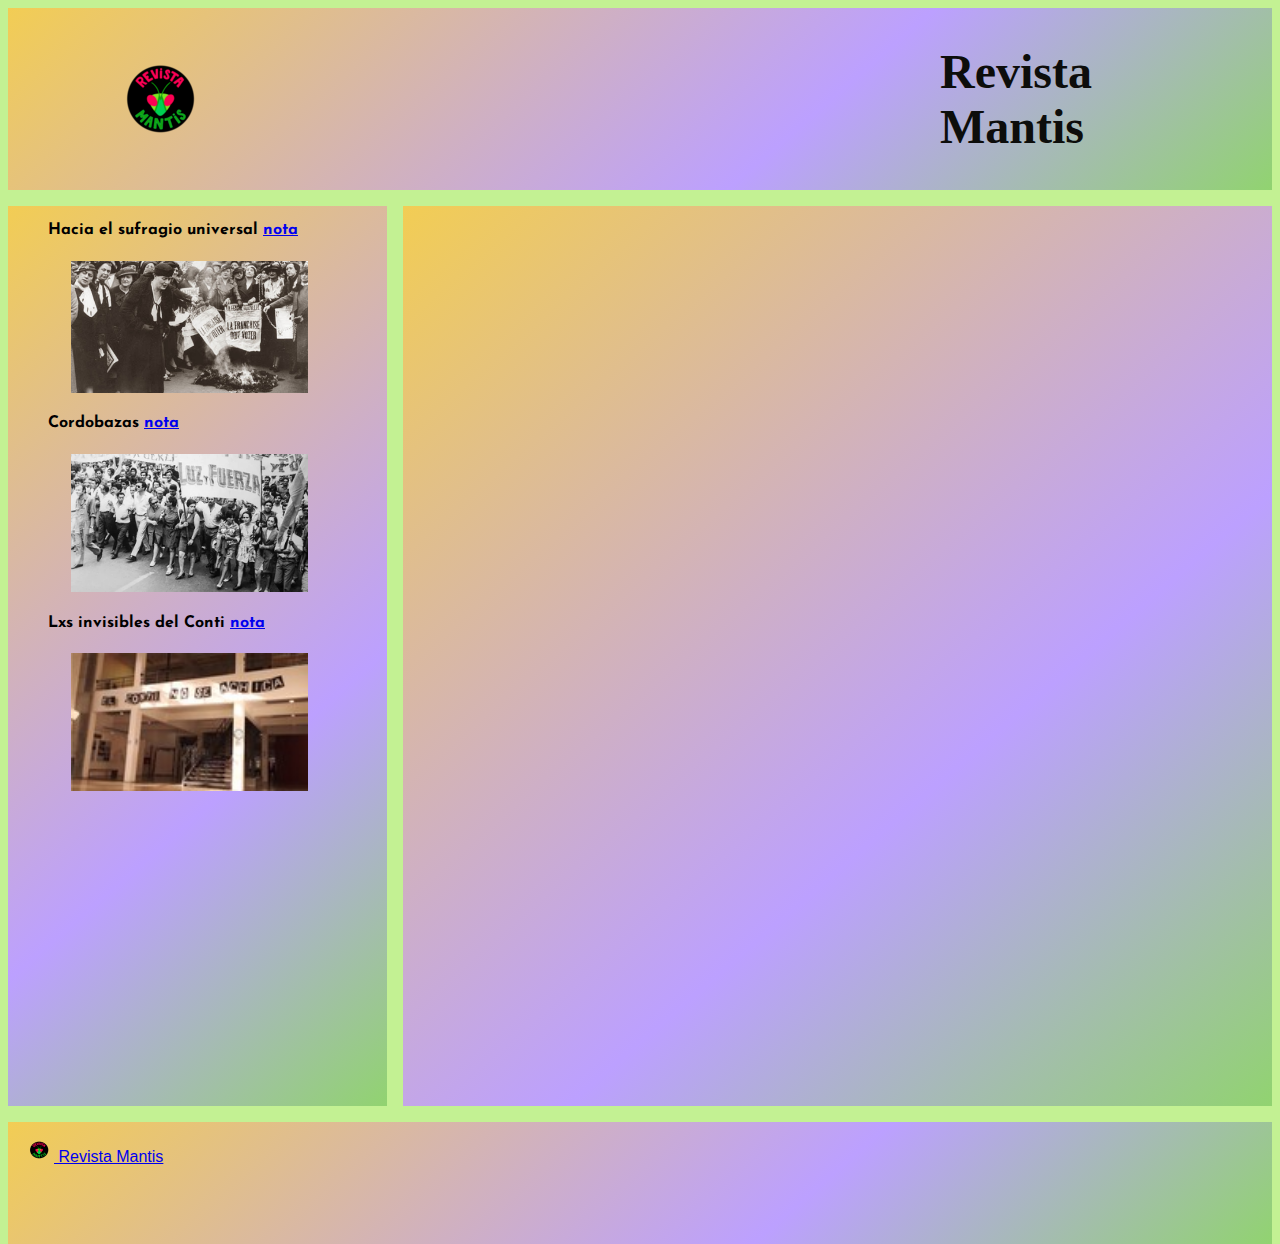
<file: index.html>
<!DOCTYPE html>
<html lang="en">
<head>
    <meta charset="UTF-8">
    <meta http-equiv="X-UA-Compatible" content="IE=edge">
    <meta name="viewport" content="width=, initial-scale=1.0">
    <link href="https://cdn.jsdelivr.net/npm/bootstrap@5.1.3/dist/css/bootstrap.min.css" rel="stylesheet" integrity="sha384-1BmE4kWBq78iYhFldvKuhfTAU6auU8tT94WrHftjDbrCEXSU1oBoqyl2QvZ6jIW3" crossorigin="anonymous">
    <link rel="stylesheet" href="./style.css">
    <link href="https://fonts.googleapis.com/css2?family=Anton&family=Cinzel&family=Didact+Gothic&family=Josefin+Sans:wght@100&family=Macondo&family=Permanent+Marker&family=Sacramento&display=swap" rel="stylesheet">
    <title>Revista Mantis</title>
</head>
<body>
        <header class="o-header">
            <img class="navPrincipal" src="./logo.png" alt="logo de Revista Mantis">
           <div class="box">
            <h1 class="principal">Revista Mantis</h1>
           </div>
        </header>
        <aside class="o-aside">
            <ul class="menuNotas" >
                <li>Hacia el sufragio universal
                    <a href="./sufragistas.html">nota</a>
                </li>
                <img class="imagenes" src="./sufragistas.png" alt="mujeres sufragistas"
                >
                <li>Cordobazas <a href="./cordobazas.html">nota</a></li> 
                <img class="imagenes" src="./cordobazo-mujeres.png" alt="movilización de mujeres en el cordobazo">
                <li>Lxs invisibles del Conti <a href="./conti.html">nota</a></li>
                <img class="imagenes"  src="./imagenes/conti (copia).jpg" alt="Centro cultural Conti, pancarta de la muestra Para todes, tode.">
            </ul>
        </aside>
        <main class="o-main">
            <iframe width="560" height="315" src="https://www.youtube.com/embed/C-ZIZC_Q4FY" title="YouTube video player" frameborder="0" allow="accelerometer; autoplay; clipboard-write; encrypted-media; gyroscope; picture-in-picture" allowfullscreen></iframe>
        </main>
        <footer class="o-footer">
  
            <nav class="navbar navbar-light bg-light">
                <div class="container-fluid">
                  <a class="navbar-brand" href="#">
                    <img src="./logo.png" alt="" width="30" height="24" class="d-inline-block align-text-top">
                    Revista Mantis
                  </a>
                </div>
            </nav>
        </footer>
        <script src="https://cdn.jsdelivr.net/npm/bootstrap@5.1.3/dist/js/bootstrap.bundle.min.js" integrity="sha384-ka7Sk0Gln4gmtz2MlQnikT1wXgYsOg+OMhuP+IlRH9sENBO0LRn5q+8nbTov4+1p" crossorigin="anonymous"></script>
</body>
</html>
</file>
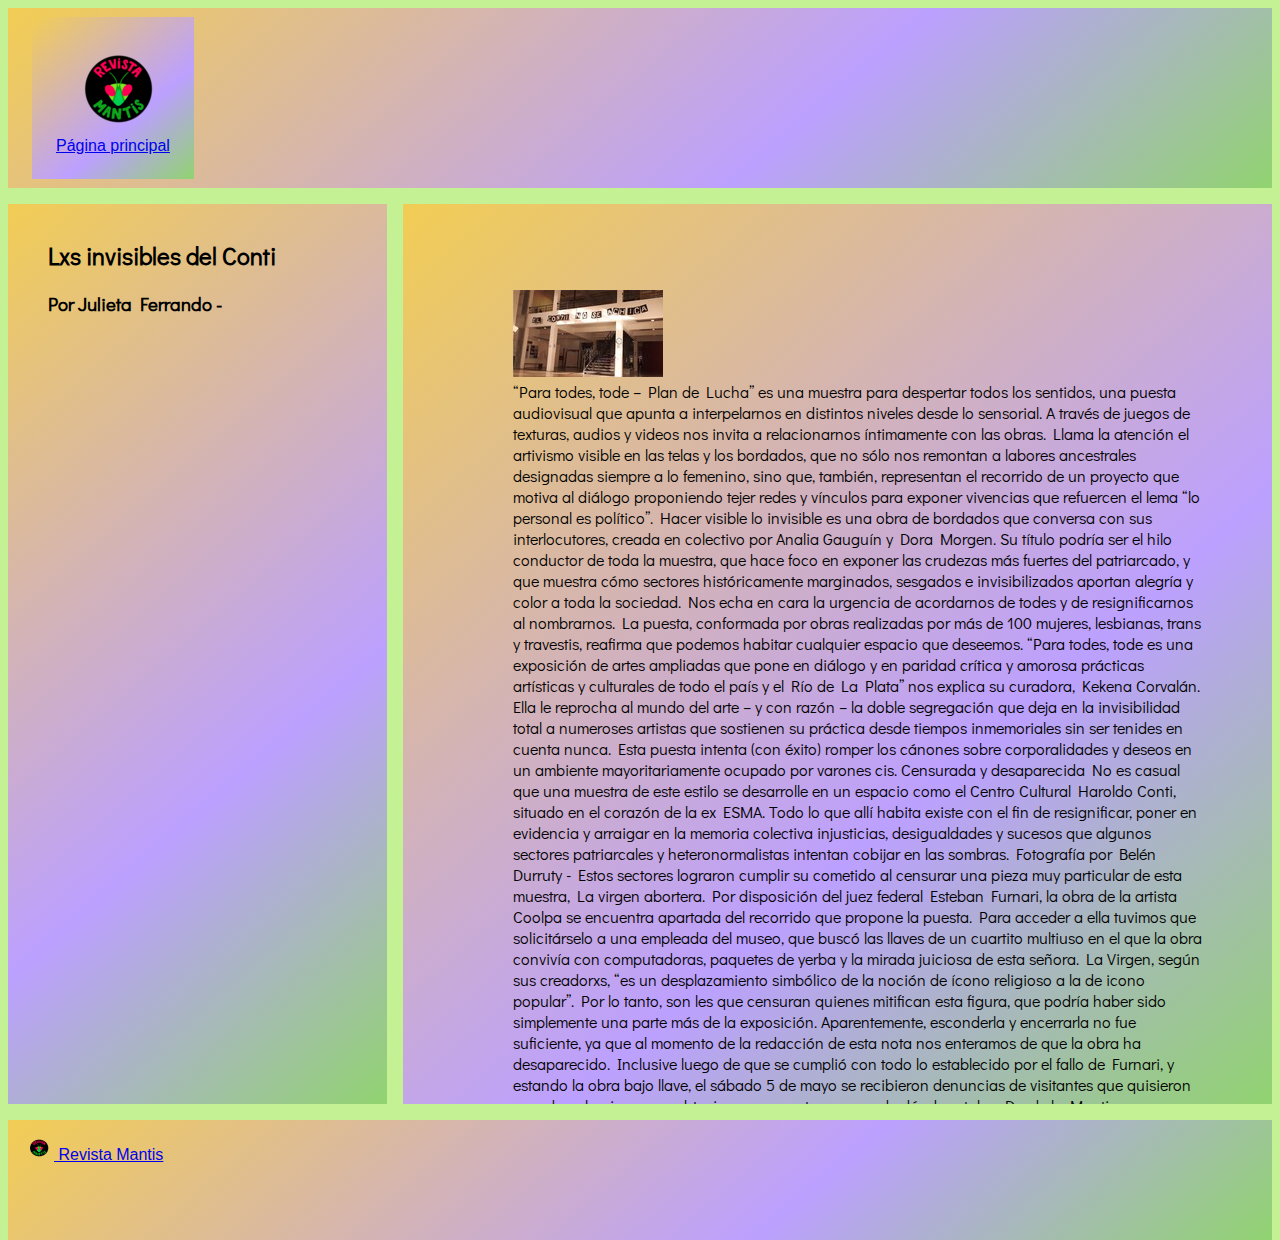
<file: conti.html>
<!DOCTYPE html>
<html lang="es">
<head>
    <meta charset="UTF-8">
    <meta http-equiv="X-UA-Compatible" content="IE=edge">
    <meta name="viewport" content="width=device-width, initial-scale=1.0">
    <link href="https://cdn.jsdelivr.net/npm/bootstrap@5.1.3/dist/css/bootstrap.min.css" rel="stylesheet" integrity="sha384-1BmE4kWBq78iYhFldvKuhfTAU6auU8tT94WrHftjDbrCEXSU1oBoqyl2QvZ6jIW3" crossorigin="anonymous">
    <link rel="stylesheet" href="./style.css">
    <link href="https://fonts.googleapis.com/css2?family=Anton&family=Cinzel&family=Didact+Gothic&family=Josefin+Sans:wght@100&family=Macondo&family=Permanent+Marker&family=Sacramento&display=swap" rel="stylesheet">
    <title>Lxs invisibles del Conti</title>
</head>
<body>
    <header class="o-header" >
        <nav class="o-header" > 
            <img class="navPrincipal" src="./logo.png" alt="logo de Revista Mantis"> 
            <a class="back" href="./index.html">Página principal</a>
        </nav>
    </header>
    <main class="o-main" >
       <ul>
           <li>
               <img src="./conti.jpg" alt="muestra Para todes, tode">
           </li>
       <li>“Para todes, tode – Plan de Lucha” es una muestra para despertar todos los sentidos, una puesta audiovisual que apunta a interpelarnos en distintos niveles desde lo sensorial. A través de juegos de texturas, audios y videos nos invita a relacionarnos íntimamente con las obras.
        
        Llama la atención el artivismo visible en las telas y los bordados, que no sólo nos remontan a labores ancestrales designadas siempre a lo femenino, sino que, también, representan el recorrido de un proyecto que motiva al diálogo proponiendo tejer redes y vínculos para exponer vivencias que refuercen el lema “lo personal es político”.
        
        
        Hacer visible lo invisible es una obra de bordados que conversa con sus interlocutores, creada en colectivo por Analia Gauguín y Dora Morgen. Su título podría ser el hilo conductor de toda la muestra, que hace foco en exponer las crudezas más fuertes del patriarcado, y que muestra cómo sectores históricamente marginados, sesgados e invisibilizados aportan alegría y color a toda la sociedad.
        
        Nos echa en cara la urgencia de acordarnos de todes y de resignificarnos al nombrarnos. La puesta, conformada por obras realizadas por más de 100 mujeres, lesbianas, trans y travestis, reafirma que podemos habitar cualquier espacio que deseemos.
        
        “Para todes, tode es una exposición de artes ampliadas que pone en diálogo y en paridad crítica y amorosa prácticas artísticas y culturales de todo el país y el Río de La Plata” nos explica su curadora, Kekena Corvalán. 
        
        Ella le reprocha al mundo del arte – y con razón – la doble segregación que deja en la invisibilidad total a numeroses artistas que sostienen su práctica desde tiempos inmemoriales sin ser tenides en cuenta nunca. Esta puesta intenta (con éxito) romper los cánones sobre corporalidades y deseos en un ambiente mayoritariamente ocupado por varones cis.
        
        Censurada y desaparecida
        
        No es casual que una muestra de este estilo se desarrolle en un espacio como el Centro Cultural Haroldo Conti, situado en el corazón de la ex ESMA. Todo lo que allí habita existe con el fin de resignificar, poner en evidencia y arraigar en la memoria colectiva injusticias, desigualdades y sucesos que algunos sectores patriarcales y heteronormalistas intentan cobijar en las sombras.
        
        
        Fotografía por Belén Durruty - 
        Estos sectores lograron cumplir su cometido al censurar una pieza muy particular de esta muestra, La virgen abortera. Por disposición del juez federal Esteban Furnari, la obra de la artista Coolpa se encuentra apartada del recorrido que propone la puesta. Para acceder a ella tuvimos que solicitárselo a una empleada del museo, que buscó las llaves de un cuartito multiuso en el que la obra convivía con computadoras, paquetes de yerba y la mirada juiciosa de esta señora. La Virgen, según sus creadorxs, “es un desplazamiento simbólico de la noción de ícono religioso a la de icono popular”. Por lo tanto, son les que censuran quienes mitifican esta figura, que podría haber sido simplemente una parte más de la exposición.
        
        Aparentemente, esconderla y encerrarla no fue suficiente, ya que al momento de la redacción de esta nota nos enteramos de que la obra ha desaparecido. Inclusive luego de que se cumplió con todo lo establecido por el fallo de Furnari, y estando la obra bajo llave, el sábado 5 de mayo se recibieron denuncias de visitantes que quisieron acceder a la pieza y no obtuvieron respuestas acerca de dónde estaba.
        
        Desde la Mantis, repudiamos cualquier tipo de censura, y al mismo tiempo denunciamos que son estas decisiones las que dan fundamento a las políticas de desfinanciamiento de los espacios culturales.  
        La muestra colectiva “Para todes, tode – Plan de lucha” se mantendrá estable hasta el 19 de mayo de 2019 inclusive, con entrada gratuita y abierta a todo público, entre tantas otras obras que ofrece este espacio, hoy desfinanciado por el gobierno de Mauricio Macri. Les recomendamos fuertemente acercarse a recorrerlo.        
           </li>
    </main>
<aside class="o-aside">
    <div class="sideBarNotas" >
        <ul>
            <li><h2>Lxs invisibles del Conti</h2></li>
            <li><h3>Por Julieta Ferrando -</h3></li>
        </ul>   

    </div>
</aside>

<footer class="o-footer">
   
    <nav class="navbar">
        <div class="container-fluid">
          <a class="navbar-brand" href="#">
            <img src="./logo.png" alt="" width="30" height="24" class="d-inline-block align-text-top">
            Revista Mantis
          </a>
        </div>
    </nav>
</footer>
<script src="https://cdn.jsdelivr.net/npm/bootstrap@5.1.3/dist/js/bootstrap.bundle.min.js" integrity="sha384-ka7Sk0Gln4gmtz2MlQnikT1wXgYsOg+OMhuP+IlRH9sENBO0LRn5q+8nbTov4+1p" crossorigin="anonymous"></script>  
</body>
</html>
</file>
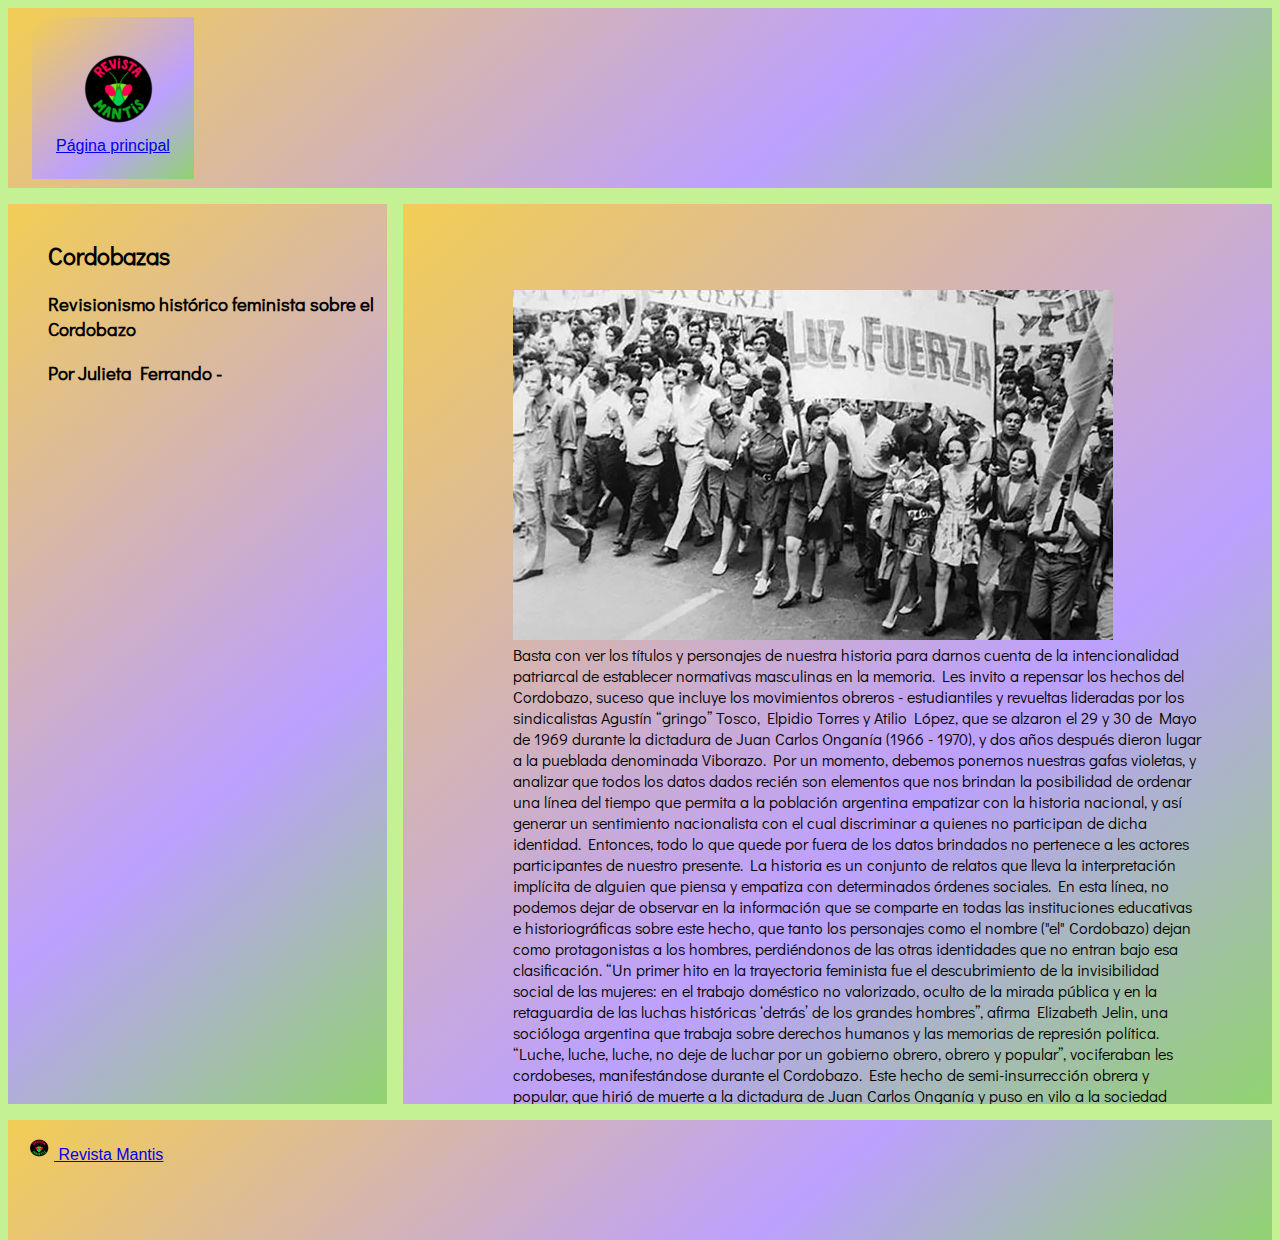
<file: cordobazas.html>
<!DOCTYPE html>
<html lang="Es">
<head>
    <meta charset="UTF-8">
    <meta http-equiv="X-UA-Compatible" content="IE=edge">
    <meta name="viewport" content="width=device-width, initial-scale=1.0">
    <link href="https://cdn.jsdelivr.net/npm/bootstrap@5.1.3/dist/css/bootstrap.min.css" rel="stylesheet" integrity="sha384-1BmE4kWBq78iYhFldvKuhfTAU6auU8tT94WrHftjDbrCEXSU1oBoqyl2QvZ6jIW3" crossorigin="anonymous">
    <link rel="stylesheet" href="./style.css">
    <link href="https://fonts.googleapis.com/css2?family=Anton&family=Cinzel&family=Didact+Gothic&family=Josefin+Sans:wght@100&family=Macondo&family=Permanent+Marker&family=Sacramento&display=swap" rel="stylesheet">
    <title>Cordobazas</title>
</head>
<body>
    <header class="o-header" >
        <nav class="o-header" > 
            <img class="navPrincipal" src="./logo.png" alt="logo de Revista Mantis"> 
            <a href="./index.html">Página principal</a>
        </nav>
    </header>
    <main class="o-main" >
    <ul>
        <li>
            <img src="./cordobazo-mujeres.png" alt="movilización de mujeres en el Cordobazo">
        </li>
        <li>
 Basta con ver los títulos y personajes de nuestra historia para darnos cuenta de la intencionalidad patriarcal de establecer normativas masculinas en la memoria. 

Les invito a repensar los hechos del Cordobazo, suceso que incluye los movimientos obreros - estudiantiles y revueltas lideradas por los sindicalistas Agustín “gringo” Tosco, Elpidio Torres y Atilio López, que se alzaron el 29 y 30 de Mayo de 1969 durante la dictadura de Juan Carlos Onganía (1966 - 1970), y dos años después dieron lugar a la pueblada denominada Viborazo. 

Por un momento, debemos ponernos nuestras gafas violetas, y analizar que todos los datos dados recién son elementos que nos brindan la posibilidad de ordenar una línea del tiempo que permita a la población argentina empatizar con la historia nacional, y así generar un sentimiento nacionalista con el cual discriminar a quienes no participan de dicha identidad.

Entonces, todo lo que quede por fuera de los datos brindados no pertenece a les actores participantes de nuestro presente. La historia es un conjunto de relatos que lleva la interpretación implícita de alguien que piensa y empatiza con determinados órdenes sociales. En esta línea, no podemos dejar de observar en la información que se comparte en todas las instituciones educativas e historiográficas sobre este hecho, que tanto los personajes como el nombre ("el" Cordobazo) dejan como protagonistas a los hombres, perdiéndonos de las otras identidades que no entran bajo esa clasificación. 

“Un primer hito en la trayectoria feminista fue el descubrimiento de la invisibilidad social de las mujeres: en el trabajo doméstico no valorizado, oculto de la mirada pública y en la retaguardia de las luchas históricas ‘detrás’ de los grandes hombres”, afirma Elizabeth Jelin, una socióloga argentina que trabaja sobre derechos humanos y las memorias de represión política.

“Luche, luche, luche, no deje de luchar por un gobierno obrero, obrero y popular”, vociferaban les cordobeses, manifestándose durante el Cordobazo.

Este hecho de semi-insurrección obrera y popular, que hirió de muerte a la dictadura de Juan Carlos Onganía y puso en vilo a la sociedad burguesa, abrió un proceso revolucionario que sólo pudo ser en parte sofocado con el golpe genocida de la última dictadura cívico militar de 1976. Gobernó la alianza entre el nacionalismo y el liberalismo económico, que tuvieron como resultado una represión social constante, oscurantismo intelectual y cultural y un plan de ajuste exacerbados. 

El Ministro de Economía Adalbert Krieger Vasena llevó a cabo un plan económico que devaluó la moneda un 40%, congeló salarios por dos años, suspendió los convenios colectivos de trabajo, y dio lugar a una Ley de Hidrocarburos, que permitía a las empresas privadas participar de la explotación petrolera y una ley de alquileres a favor de la especulación inmobiliaria. Estas políticas dejaron a la población ‘patas para arriba’. No podemos pensar que sólo afectaron a los hombres y que estos fueron los únicos que pudieron observarlo y levantarse contra a él.


Recopilación de retratos por Biabiana Fulchieri -
“Las ellas del Cordobazo son resistencia y esperanza”

Luego de tanta invisibilidad, represión, desestimación y silenciamiento, las mujeres y disidencias decimos una vez más basta, volviendo a tomar los lugares que nos pertenecen en la sociedad, unides y organizades. Envalentonada por este movimiento que nos abraza,  Bibiana Fulchieri presentó en el Centro Cultural de la Cooperación: El Cordobazo de las mujeres. Memorias. En él la autora se encontró con las grandes dificultades de encontrar a las mujeres en los archivos oficiales, ya que deliberadamente no existen más que como acompañantes de alguien. Señala en el epílogo del libro: “Cuando figuran mujeres en las crónicas son presentadas como ‘señoras de’. No hay epígrafes con nombres de pila en las fotos donde aparecen mujeres, y el colmo, tal vez, fue que en los listados de los detenidos tras el Cordobazo, había varones con nombres y apellidos y ‘una femenina’. Esta problemática estuvo lejos de generarle un inconveniente. Cuenta Bibiana: “Decidí conformar un abanico lo más plural posible de voces femeninas de diversas ideologías, ámbitos laborales y sociales”, explica.

Para hacer este libro, Fulchieri, con el afán de encontrar a las mujeres, revisó los archivos fílmicos de la Universidad Nacional de Córdoba, para dar cuenta de los territorios donde se las podía ver. Finalmente se dirigió al Archivo General de la Nación, donde se topó con otra dificultad: pidió ver “Mujeres en las manifestaciones del Cordobazo”, pero no estaban catalogadas así. Se llevó entonces la carpeta que comprende todos los archivos del hecho histórico desde 1966 a 1976. “Me dije: es necesario que estas mujeres existan, que tengan nombre, y las tenemos que salir a buscar con el Estado”.


Ilustración por Sofía Ferrán -
Esta árdua tarea recopiló los testimonios de quienes debieron ser nombradas por la historia y deliberadamente borradas. La publicación reúne los testimonios de Nené Peña, Soledad García Quiroga, María Lila García, Lina Averna, Ida Heumann, Marta Aguirre, Susy Carranza, Isabel Guzmán, Marilí Piotti, María Cristina Salvarezza, Dinora Gebennini, Flora Quinteros, Marta Sagadín, Avelina Ferramola, Susana Fiorito, Lucía Fortuna, Reyna Carranza, Laura Sabasta, Ilda Bustos y Patricia López.

Ellas eran algunas de las obreras y estudiantes que aparecían en las fotos, en las tomas de las fábricas y en las calles. Pertenecían a distintas áreas como Luz y Fuerza, SITRAC-SITRAM (Sindicato de Trabajadores de ConCord - Sindicato de Trabajadores MaterFer), bancaries, docentes, sindicatos del Calzado y del Vidrio, ATE, movimientos de estudiantes secundaries y universitaries y trabajadoras de casas de familia. También participaban las que estaban cerca de sacerdotes tercermundistas y las que acompañaban en la lucha a sus compañeros de vida o a sus padres.


Fotografía por Bibiana  Fulchieri -
Otra vez nos vemos en la obligación de darnos cuenta que sigue siendo un recorte donde queda mucho por fuera. En relación a esto, Bibiana Fulchieri cuenta: “El recorte fue arduo porque me di con una cantidad de mujeres protagonistas del Cordobazo que las tenía enfrente de mi vista, en las marchas actuales, donde se reclaman derechos de todo tipo, y también están a la cabeza de bibliotecas, organizaciones de derechos humanos, gremios, colegios profesionales, como en el caso de Lucía Fortuna, en Río Cuarto, al frente del Colegio de Arquitectos, una de las protagonistas del libro con enorme militancia en los días del Viborazo y posteriores luchas en contra la dictadura de Onganía”.

Su libro nos deja la sensación de que las mujeres estaban en todos los frentes: doméstico, social, laboral, cultural, estudiantil, gremial y como militantes políticas. “Me llamó mucho la atención encontrarlas liderando sectores como el del trabajo metalúrgico y otros vinculados a la actividad autopartista (Lina Averna - Fábrica Ilasa). Pero eran miles en actividades como la docencia, salud, alimentos, calzado, textiles, gráficas, tareas domésticas, etc.” narra Bibiana. 


Muestra fotográfica de Bibiana Fulchieri -
Su trabajo, propone dejar de normalizar la historia y comprender que toda la información historiográfica que nos llega es parte de un proyecto más grande con la intencionalidad de someternos dentro de un límite de pensamiento. Entender la historia como un tarea común de las poblaciones nos permitirá divisar los procesos en los que estamos y permitir legitimarlos con un pasado que nos une mucho más de lo que nos imaginamos. 

Bibiana Fulchieri nació en Río Cuarto en 1959. Estudió Ciencias de la Comunicación en la UNRC y egresó como técnica profesional en Comunicación por Imágenes. Entre 1980 y 1982 se desempeñó en PUNTAL. Ha colaborado con medios nacionales e internacionales. En la actualidad se desempeña como fotógrafa, periodista y gestora cultural independiente.

Poema inspirado en el cordobazo https://www.poemas-del-alma.com/blog/mostrar-poema-112141

Disco inspirado en el cordobazo

https://www.youtube.com/watch?v=nNP6hE7GmL4

Canción inspirada en el cordobazo

https://www.youtube.com/watch?v=HpXBlI6G-xg
</li>
</ul>
</main>
    <aside class="o-aside">
        <div class="sideBarNotas" >
            <ul>
                <li><h2>Cordobazas</h2></li>
                <li><h3> Revisionismo histórico  feminista sobre el Cordobazo</h3></li>
                <li><h3>Por Julieta Ferrando -</h3></li>
            </ul>   
         </div>
    </aside>

<footer class="o-footer"> 
        <nav class="navbar">
            <div class="container-fluid">
              <a class="navbar-brand" href="#">
                <img src="./logo.png" alt="" width="30" height="24" class="d-inline-block align-text-top">
                Revista Mantis
              </a>
            </div>
        </nav>
    </footer>
    <script src="https://cdn.jsdelivr.net/npm/bootstrap@5.1.3/dist/js/bootstrap.bundle.min.js" integrity="sha384-ka7Sk0Gln4gmtz2MlQnikT1wXgYsOg+OMhuP+IlRH9sENBO0LRn5q+8nbTov4+1p" crossorigin="anonymous"></script>
</body>
</html>
</file>
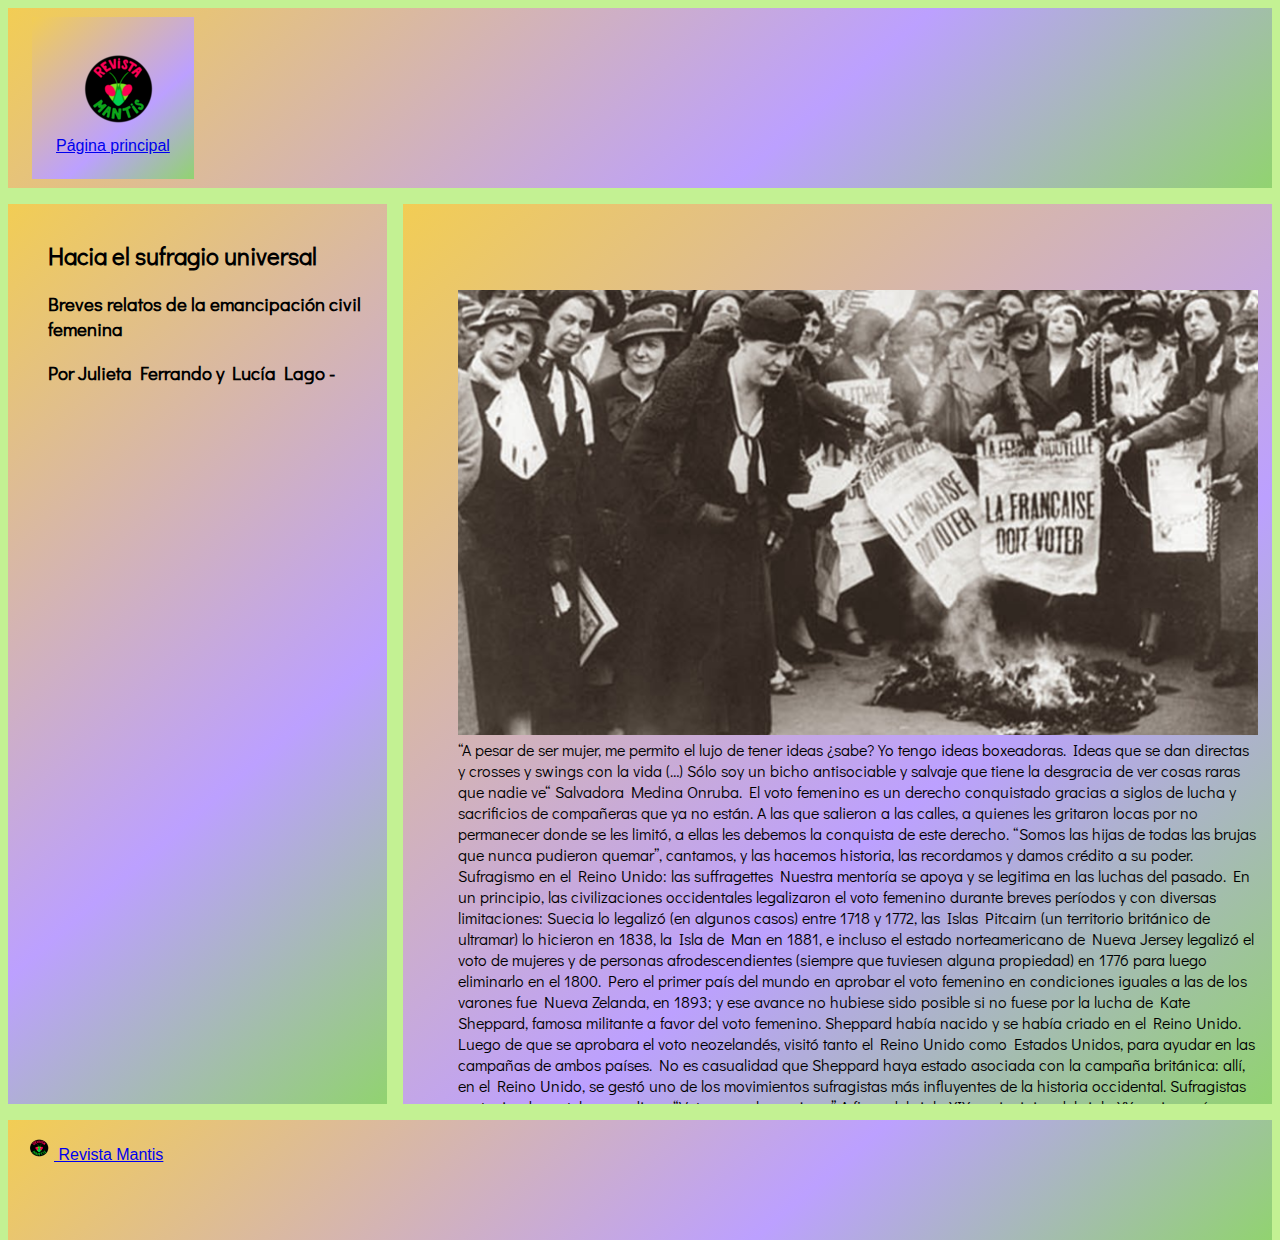
<file: sufragistas.html>
<!DOCTYPE html>
<html lang="en">
<head>
    <meta charset="UTF-8">
    <meta http-equiv="X-UA-Compatible" content="IE=edge">
    <meta name="viewport" content="width=device-width, initial-scale=1.0">
    <link href="https://cdn.jsdelivr.net/npm/bootstrap@5.1.3/dist/css/bootstrap.min.css" rel="stylesheet" integrity="sha384-1BmE4kWBq78iYhFldvKuhfTAU6auU8tT94WrHftjDbrCEXSU1oBoqyl2QvZ6jIW3" crossorigin="anonymous">
    <link rel="stylesheet" href="./style.css">
    <link href="https://fonts.googleapis.com/css2?family=Anton&family=Cinzel&family=Didact+Gothic&family=Josefin+Sans:wght@100&family=Macondo&family=Permanent+Marker&family=Sacramento&display=swap" rel="stylesheet">
    <title>Hacia el sufragio universal</title>
</head>
<body>
    <header class="o-header" >
        <nav class="o-header" > 
            <img class="navPrincipal" src="./logo.png" alt="logo de Revista Mantis"> 
            <a href="./index.html">Página principal</a>
        </nav>
    </header>
    <main class="o-main" >
       <ul>
           <li>
               <img src="./sufragistas.png" alt="sufragistas manifestándose">
           </li>
       <li>    “A pesar de ser mujer, 
        me permito el lujo de tener ideas ¿sabe?
    
        Yo tengo ideas boxeadoras.
    
    Ideas que se dan directas y 
    
    crosses y swings con la vida (…) 
    
    Sólo soy un bicho antisociable y salvaje
    
    que tiene la desgracia de ver 
    
    cosas raras que nadie ve“
    
    Salvadora Medina Onruba.
    El voto femenino es un derecho conquistado gracias a siglos de lucha y sacrificios de compañeras que ya no están. A las que salieron a las calles, a quienes les gritaron locas por no permanecer donde se les limitó, a ellas les debemos la conquista de este derecho. “Somos las hijas de todas las brujas que nunca pudieron quemar”, cantamos, y las hacemos historia, las recordamos y damos crédito a su poder. 

    Sufragismo en el Reino Unido: las suffragettes
    
    Nuestra mentoría se apoya y se legitima en las luchas del pasado. En un principio, las civilizaciones occidentales legalizaron el voto femenino durante breves períodos y con diversas limitaciones: Suecia lo legalizó (en algunos casos) entre 1718 y 1772, las Islas Pitcairn (un territorio británico de ultramar) lo hicieron en 1838, la Isla de Man en 1881, e incluso el estado norteamericano de Nueva Jersey legalizó el voto de mujeres y de personas afrodescendientes (siempre que tuviesen alguna propiedad) en 1776 para luego eliminarlo en el 1800. Pero el primer país del mundo en aprobar el voto femenino en condiciones iguales a las de los varones fue Nueva Zelanda, en 1893; y ese avance no hubiese sido posible si no fuese por la lucha de Kate Sheppard, famosa militante a favor del voto femenino. Sheppard había nacido y se había criado en el Reino Unido. Luego de que se aprobara el voto neozelandés, visitó tanto el Reino Unido como Estados Unidos, para ayudar en las campañas de ambos países. No es casualidad que Sheppard haya estado asociada con la campaña británica: allí, en el Reino Unido, se gestó uno de los movimientos sufragistas más influyentes de la historia occidental.
    
    
    Sufragistas sosteniendo carteles que dicen “Votos para las mujeres”
     A fines del siglo XIX y principios del siglo XX, varios países vieron aparecer, dentro de su esfera política, movimientos “sufragistas”: grupos de mujeres que peleaban por el derecho al voto. 
    
    El movimiento por el derecho al voto femenino en Reino Unido surge en 1897, con la National Union of Women’s Suffrage Society (Unión Nacional de Sociedades por el Voto Femenino) o NUWSS, fundada por Millicent Fawcett, quien creía en la protesta pacífica. Muchas de sus integrantes eran mujeres de clase media. Fawcett logró convencer de su postura a algunos miembros del Partido Laborista, pero la mayoría de los miembros del Parlamento (por supuesto, masculino en su totalidad en ese entonces) seguían creyendo que las mujeres eran demasiado tontas o frágiles para ejercer el voto.
    
    Ante la falta de respuesta parlamentaria, Emmeline Pankhurst fundó en 1903 en la ciudad de Manchester la Women’s Social and Political Union (Unión Social y Política de las Mujeres), conocida por sus siglas WSPU. El objetivo único y primordial de la agrupación era legalizar el voto femenino. Tuvo varios conflictos con el Partido Liberal y el partido Conservador, e incluso con la NUWSS, de corte más conservador y menos radical. La organización consideraba que garantizar el voto femenino era un deber del Estado. En un principio, llevaron adelante múltiples formas pacíficas de manifestarse, como cantos, reuniones en la calle, manifestaciones con cartelería y colectas.
    
    
    Emmeline Pankhurst siendo detenida por la policía. Fuente: BBC.
    En 1905, la WSPU interrumpió una reunión parlamentaria, lo cual tuvo como consecuencia el arresto de dos de sus integrantes. A partir de este evento, las militantes comenzaron a volverse más ruidosas: organizaban marchas y manifestaciones, interrumpían reuniones y se encadenaban a las rejas del Parlamento. 
    
    
    “Portada del periódico The Suffragette en homenaje a la muerte de Emily Davidson. Fuente: Wikimedia Commons”.
    Fue a partir de ese momento que los medios de comunicación comenzaron a referirse a ellas como suffragettes. Esta palabra surge de agregar a la palabra “suffragist” (sufragista) el sufijo “-ette”, que a principios de siglo XIX se utilizaba, en inglés, para expresar que alguna cosa era femenina, frágil o pequeña (como en el caso de “kitchenette”). La palabra fue acuñada por el periódico The Daily Mail para referirse a las integrantes de este movimiento de manera irónica.
    
    Un suffragist podía ser hombre o mujer; una suffragette era una mujer histérica, loca y disruptiva, que luchaba por una causa ridícula. Las militantes del WSPU decidieron apropiarse de la palabra y empezaron a llamarse a sí mismas con ese nombre. La agrupación contaba con un periódico llamado Votos para las mujeres, donde publicitaban su lucha; a partir de 1912, su publicación oficial pasó a llamarse The Sufragette.
    
     
    
    Las herramientas utilizadas por el WSPU para obtener los derechos que buscaban comenzaron a volverse más radicales, y empezaron a destruir propiedades que se asociaban a actividades patriarcales. Algunas de sus acciones incluían romper ventanas en la calle Oxford, tirar ácido en buzones, destruir campos de golf e incendiar iglesias. Algunas de ellas no pagaban impuestos, o atacaban a los políticos en las calles. En 1913, Emily Davidson, militante de la organización, se paró delante del caballo del rey Jorge V durante una carrera y murió tras ser pisada por el animal.
    
    Los métodos que utilizaron las sufragistas fueron igual o más extremistas que los métodos que utilizan algunes militantes en la actualidad; no eran las “buenas feministas” que algunas personas creen. Hacían cualquier cosa que fuese necesaria para que sus necesidades se volviesen prioridad en la agenda política.
    A raíz de estos eventos, las mujeres no partidarias de las tácticas violentas se separaron de la WSPU y fundaron la Women’s Freedom League (Liga por la Libertad de las Mujeres), en la cual para luchar por el voto se negaban a pagar impuestos y organizaban mitines callejeros. 
    
    Muchas suffragettes fueron encarceladas a lo largo de la historia del movimiento. Era muy común que estando en prisión realizaran huelgas de hambre, a las cuales los policías respondían alimentándolas por la fuerza mediante tubos. Cuando la alimentación forzada empezó a recibir numerosas críticas por parte de la población, se aprobó la Prisoners’ Temporary Discharge for Ill-Health Act (Ley para la Liberación Temporal de los Prisioneros por Problemas de Salud), conocida como la “Ley del gato y el ratón”, que permitía a las fuerzas de seguridad liberar a las presas cuando su salud peligraba y volver a apresarlas cuando su estado mejoraba.  
    
    
    Ilustración que se burla de las sufragistas: “En las reuniones de las sufragistas escuchás cosas feas… y también las ves”. En los carteles de las paredes dice “Abajo los varones” y “Queremos maridos para las solteronas”.
    Al igual que en la actualidad, muchas sufragistas, tanto en Estados Unidos como en Reino Unido, eran mal vistas por los sectores más conservadores de la sociedad, que las caracterizaban como locas, vagas que no querían trabajar, eternas solteras, feas e indeseables; de la misma manera en que las feministas actuales son caracterizadas como “feminazis” y “asesinas de bebés”. La reacción que suelen tener esa clase de sectores a los movimientos feministas no es algo propio de nuestra época.
    
     
    
    Al estallar la Primera Guerra Mundial en 1914, el gobierno británico otorgó la amnistía a las sufragistas y pidió que se recluten mujeres para ocupar los puestos que los varones habían dejado al marchar al frente. Los grupos sufragistas exigieron, por su parte, el reconocimiento del mismo salario para el mismo trabajo, la semana laboral de 48 horas, el aumento de inspectoras en las fábricas de mujeres, la protección para los trabajos peligrosos, subvención por maternidad, hogares para las muchachas trabajadoras, reformas en la educación técnica y el voto femenino. La líder del movimiento, Pankhurst, le ordenó a las sufragistas que abandonen los métodos violentos y se dediquen a apoyar la guerra y al Reino Unido. Pankhurst se convirtió en una ferviente defensora de la campaña militar.
    
    El 1918, con 364 votos a favor y 22 en contra, se aprobó el proyecto de ley de sufragio femenino para las mujeres mayores de 30 años (los varones podían votar a partir de los 21), y en 1928 se aprobó el voto para todas las personas mayores de 21 años. La WSPU ya estaba inactiva desde 1917 a raíz de la guerra, y a partir de ese momento el feminismo británico dejó de utilizar las radicales tácticas que ellas habían utilizado.
    
    Empoderamiento sudaca 
    
    El movimiento de las sufragistas en el Reino Unido inspiró a las mujeres de muchos países a empezar a luchar por el voto femenino. Las puntadas estaban dadas. Y si de cuestiones sororas hablamos, basta una chispa para que orgánicamente las mujeres del mundo nos calentemos… Y en Argentina, el calor se dejó ver.
    
    Para las mujeres argentinas era urgente modificar su estado civil, ya que gozaban de los mismos derechos que un menor de edad, y también conseguir la autonomía económica de sus maridos.
    
    El empoderamiento hace flotar en las superficies literarias a una Alfonsina Storni filosa que manifiesta, arando el camino:
    
     
    
    “No hay mujer normal de nuestros días que no sea más o menos feminista. Podrá no desear participar en la lucha política, pero desde el momento en que piensa y discute en voz alta las ventajas o errores del feminismo, es ya feminista, pues feminismo es el ejercicio del pensamiento de la mujer, en cualquier campo de la actividad”. 
    En el panorama feminista argentino se divisaban dos corrientes: una burguesa y otra de tendencia clasista y sufragista. En esta última militó Carolina Muzzilli (1889 - 1917), 
    
    joven obrera, escritora, militante socialista y pieza fundamental para el empoderamiento de todes. Siempre fiel a sus compañeras, tomó la tarea de contabilizar las horas trabajadas y los salarios, redactar demandas y petitorios de mejoras laborales y crear estatutos.
    
    A partir de 1900, aparecieron diversos centros y ligas feministas. En 1918 se fundó la Unión Feminista Nacional, con el concurso de Alicia Moreau de Justo. 
    
    
    En 1920 se crea el Partido Feminista dirigido por Julieta Lanteri (1873 - 1932) que se presentó como candidata varias veces a elecciones nacionales. Lanteri tenía nacionalidad italiana, por lo tanto intentó usar su derecho de voto en Argentina innumerables veces. Médica y militante feminista, convocó a sus compañeras en 1920 a un simulacro de votación femenino, lo que en filosofía se llamaría contrafáctico, para demostrar a la sociedad, y principalmente al resto de las mujeres, que aunque nunca había sucedido les sobraba la capacidad para ejercer sus derechos civiles, que tanto cuestionaba la sociedad patriarcal en aquella época.
    
     
    
    En la escena política argentina, la figura de María Eva Duarte de Perón recoge el trabajo de muchos años de concientización de las mujeres, apoyada por un movimiento que alcanzó a las clases más soterradas. En 1947, durante el gobierno de Juan Domingo Perón, se aprueba el voto femenino en Argentina, luego de décadas de lucha y trabajo colectivo. En Argentina se abre una agenda de objetivos que no se limita al voto; recién en 1968 se reconoce la igualdad jurídica entre mujeres y varones. 
    
    Es evidente que el movimiento sufragista del Reino Unido, si bien desapareció luego de la conquista del derecho, inspiró a feministas en todas partes del mundo. Las militantes del WSPU le demostraron a la sociedad de aquel entonces que las mujeres no eran pasivas ni sumisas, y que estaban dispuestas a utilizar cualquier método que fuera necesario para obtener los derechos que les correspondían. La ola sufragista de principios del siglo XX, tanto en el Reino Unido como en América Latina, es un movimiento que influenció a todo el feminismo posterior y del cual todavía podemos aprender muchísimo. Hoy en día, muchas feministas son caracterizadas como “locas” e “histéricas” por parte de algunos sectores de la sociedad, y es evidente que esa clase de reacción no es algo nuevo sino que existe desde el momento en que aquellas mujeres decidieron alzar su voz. Nunca olvidemos a las que nos precedieron, y siempre recordemos que nosotres, al igual que son ellas hoy en día, seremos una influencia para las generaciones futuras.
      </li>
    </ul>
  </main>
        <aside class="o-aside">
            <div class="sideBarNotas" >
                <ul>
                    <li><h2>  Hacia el sufragio universal</h2></li>
                    <li><h3>Breves relatos de la emancipación civil femenina</h3></li>
                    <li><h3>Por Julieta Ferrando y Lucía Lago - </h3></li>
                </ul>   
            </div> 
        </aside>
        <footer class="o-footer"> 
            <nav class="navbar">
                <div class="container-fluid">
                  <a class="navbar-brand" href="#">
                    <img src="./logo.png" alt="" width="30" height="24" class="d-inline-block align-text-top">
                    Revista Mantis
                  </a>
                </div>
            </nav>
        </footer>
        <script src="https://cdn.jsdelivr.net/npm/bootstrap@5.1.3/dist/js/bootstrap.bundle.min.js" integrity="sha384-ka7Sk0Gln4gmtz2MlQnikT1wXgYsOg+OMhuP+IlRH9sENBO0LRn5q+8nbTov4+1p" crossorigin="anonymous"></script>
</body>
</html>
</file>
<file: style.css>
body {
    display: grid;
    font-family: Arial, sans-serif;
    grid-gap: 1rem;
    grid-template-areas:
      "header header header"
      "aside main main"
      "footer footer footer";
    grid-template-columns: 30% 60% auto;
    grid-template-rows: 15% 100vh 10%;
    background-color: rgb(195, 241, 147);
  }

  .o-header {
    grid-area: header;
    padding: 1.5rem;
}

  .o-aside {
    grid-area: aside;
  }

  .o-main {
    grid-area: main;
  }

  .o-footer {
    grid-area: footer;
    padding: 1rem;
  }
  .o-header, .o-aside, .o-main, .o-footer {
    background-color: #91d370;
    background-image: linear-gradient(319deg, #91d370 0%, #bca0ff 37%, #f2cd54 100%);
    
  }
 .navPrincipal{
    display: flex;
    justify-content: flex-start;
    margin-left: 6%;
  }
.box {
  transition: all 3s;
}
  .principal:hover{
    transform:translateX(150px);
    
  }
  .back{
    display: flex;
    justify-items: flex-end;
  }
  .footerPrincipal{
      list-style: none;
      display: flex;
      justify-content: space-evenly;
      flex-flow: row wrap;
      padding-bottom: 50%;
      font-family: 'Sacramento';
      font-size: 150%;
  }
  .menuNotas{
    list-style: none;
    display: flex;
    justify-content: space-between;
    align-content: space-around;
    flex-direction: column;
    font-family: 'Josefin Sans', sans-serif;
    font-weight: bold;
    margin-right: 15%;
   }
  h1{
    font-family: 'Permanent Marker';
    font-size: 300%;
    display: flex;
    justify-content: center;
    margin-right: 30%;
    color: #0d0d0b;
  }
 .imagenes {
   display: flex;
   justify-content: space-around;
   align-items: center;
   flex-flow: column wrap;
   padding: 8%;
 }
 header {
   display: flex;
   justify-items: center;
   align-items: center;
   justify-content: space-between
 }

main {
  display: flex;
  overflow-x: scroll;
  justify-content: center;
  padding: 8%; 
  font-family: 'Didact Gothic', sans-serif;
}
ul li {
  list-style: none;
  margin: 0;
}
.sideBarNotas {
  display: flex;
  overflow-y: auto;
  overflow-x: scroll;
  font-family: 'Didact Gothic', sans-serif;  
}
</file>
